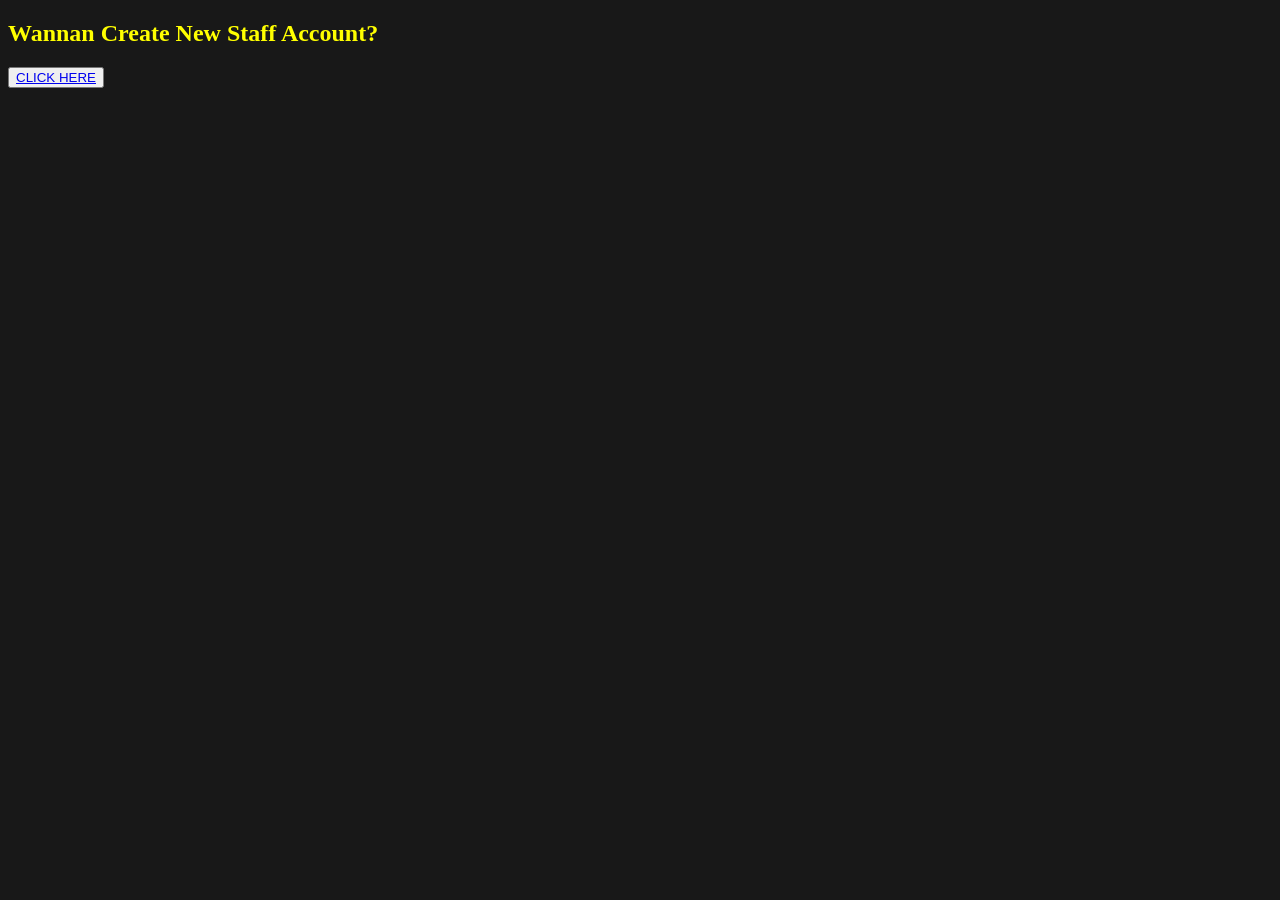
<file: templates/index.html>
<!DOCTYPE html>
<html>
    <head>
        <title>Main Dashboard</title>
        <link rel="stylesheet" href="/assets/css/mainpage.css">
    </head>
    <body>
        <div>
            <h2>Wannan Create New Staff Account?</h2>
            <button type="button">
                <a href="/register-account">CLICK HERE</a>
            </button>
        </div>
    </body>
</html>
</file>
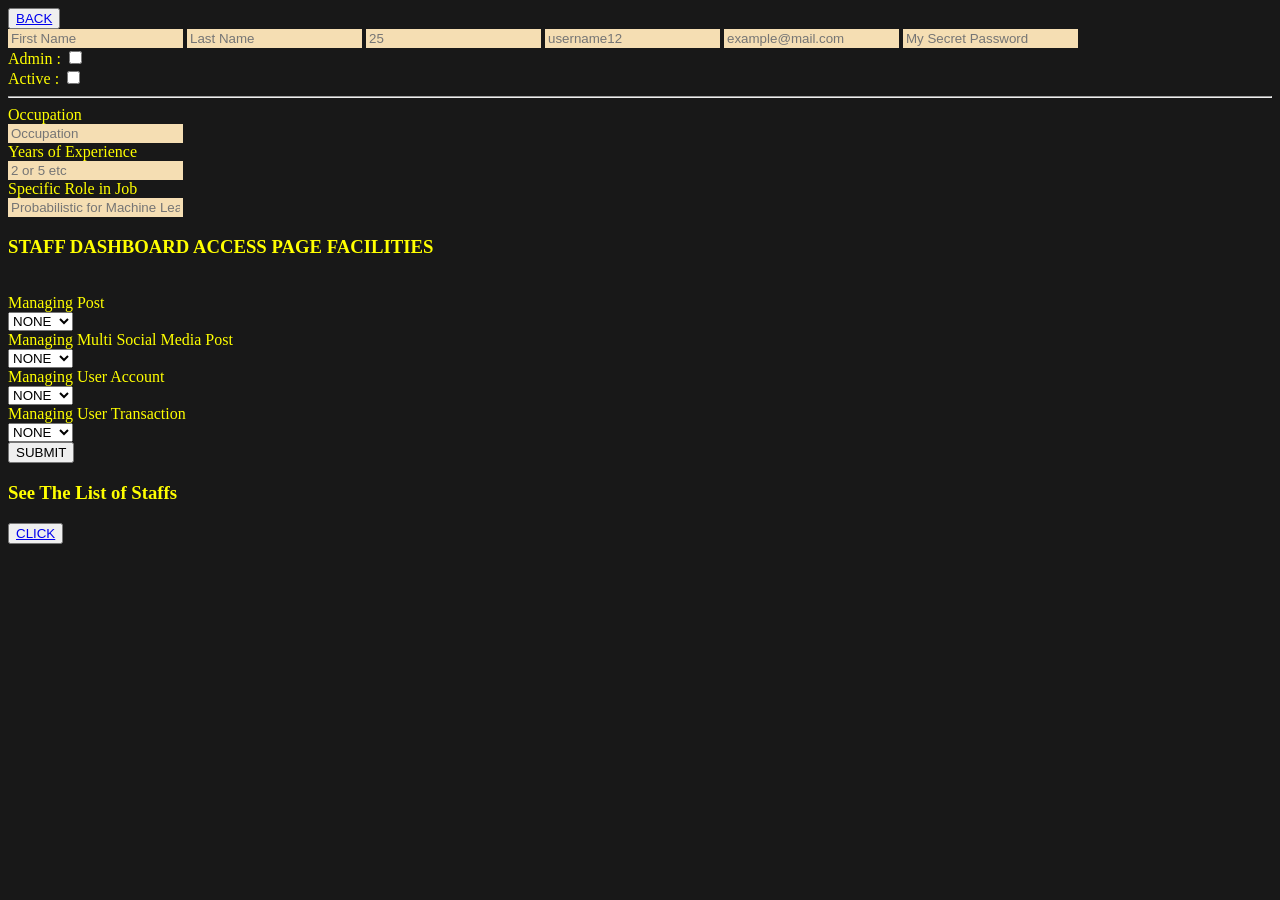
<file: templates/page/account-registration.html>
<!DOCTYPE html>
<html>
    <head>
        <title>Staff Registration</title>
        <link rel="stylesheet" href="/assets/css/register-staff.css">
    </head>
    <body>
        <button type="submit">
            <a href="/">BACK</a>
        </button>
        <form id="staffForm">
            <input type="text" id="first_name" placeholder="First Name" required>
            <input type="text" id="last_name" placeholder="Last Name" required>
            <input type="number" id="age" placeholder="25" required>
            <input type="text" id="username" placeholder="username12" required>
            <input type="email" id="email" placeholder="example@mail.com" required>
            <input type="password" id="password" placeholder="My Secret Password" required><br>

            <label>Admin :</label>
            <input type="checkbox" id="is_admin"><br>

            <label>Active :</label>
            <input type="checkbox" id="is_active"><br>

            <hr>

            <label>Occupation</label><br>
            <input type="text" id="occupation" placeholder="Occupation"><br>

            <label>Years of Experience</label><br>
            <input type="number" id="years_of_experience"  placeholder="2 or 5 etc"><br>

            <label>Specific Role in Job</label><br>
            <input type="text" id="specific_role"  placeholder="Probabilistic for Machine Learning or etc"><br>

            <h3>STAFF DASHBOARD ACCESS PAGE FACILITIES</h3><br>

            <label>Managing Post</label><br>
            <select id="managing_post_page">
                <option value="NONE">NONE</option>
                <option value="READ">READ</option>
                <option value="WRITE">WRITE</option>
                <option value="FULL">FULL</option>
            </select><br>

            <label>Managing Multi Social Media Post</label><br>
            <select id="managing_multi_social_media_post_page">
                <option value="NONE">NONE</option>
                <option value="READ">READ</option>
                <option value="WRITE">WRITE</option>
                <option value="FULL">FULL</option>
            </select><br>

            <label>Managing User Account</label><br>
            <select id="managing_user_account_page">
                <option value="NONE">NONE</option>
                <option value="READ">READ</option>
                <option value="WRITE">WRITE</option>
                <option value="FULL">FULL</option>
            </select><br>

            <label>Managing User Transaction</label><br>
            <select id="managing_user_transaction_page">
                <option value="NONE">NONE</option>
                <option value="READ">READ</option>
                <option value="WRITE">WRITE</option>
                <option value="FULL">FULL</option>
            </select><br>

            <button type="submit">SUBMIT</button>
        </form>

        <h3>See The List of Staffs</h3>
        <button type="submit">
            <a href="/account-registration-confirmation">CLICK</a>
        </button>

        <script>
        document.getElementById("staffForm").addEventListener("submit", async function(e) {
            e.preventDefault();

            const payload = {
                first_name: document.getElementById("first_name").value,
                last_name: document.getElementById("last_name").value,
                age: parseInt(document.getElementById("age").value),
                username: document.getElementById("username").value,
                email: document.getElementById("email").value,
                password: document.getElementById("password").value,
                is_admin: document.getElementById("is_admin").checked,
                is_active: document.getElementById("is_active").checked,
                jobs: [
                    {
                        occupation: document.getElementById("occupation").value,
                        years_of_experience: parseInt(document.getElementById("years_of_experience").value),
                        specific_roles: [
                            {
                                specific_roles_in_jobs: document.getElementById("specific_role").value,
                                staff_dashboard_access: {
                                    managing_post_page: document.getElementById("managing_post_page").value,
                                    managing_multi_social_media_post_page: document.getElementById("managing_multi_social_media_post_page").value,
                                    managing_user_account_page: document.getElementById("managing_user_account_page").value,
                                    managing_user_transaction_page: document.getElementById("managing_user_transaction_page").value
                                }
                            }
                        ]
                    }
                ]
            };

            const response = await fetch("/account-registration-confirmation", {
                method: "POST",
                headers: {
                    "Content-Type": "application/json"
                },
                body: JSON.stringify(payload)
            });

            const result = await response.json();
            console.log(result);
        });
        </script>
    </body>
</html>
</file>
<file: assets/css/mainpage.css>
button {
    height: auto;
    width: auto;
}
body {
    background-color: #181818;
    color: yellow;
}
</file>
<file: assets/css/register-staff.css>
body {
    background-color: #181818;
    color: yellow;
}

input {
    border: wheat solid 1px;
    background: wheat;
}
</file>
